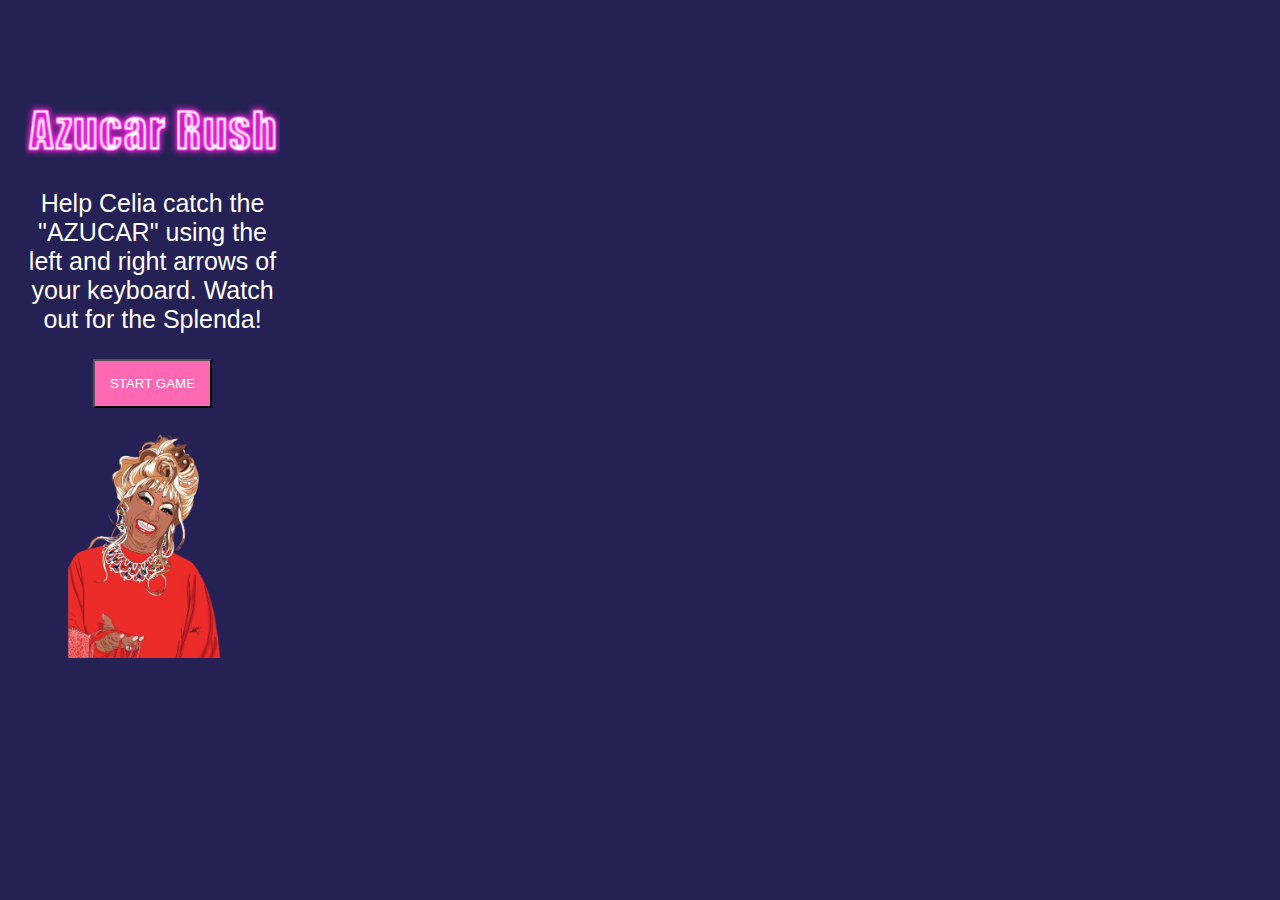
<file: index.html>
<!DOCTYPE html>
<html lang="en">
  <head>
    <meta charset="UTF-8" />
    <meta name="viewport" content="width=device-width, initial-scale=1.0" />
    <meta http-equiv="X-UA-Compatible" content="ie=edge" />
    <title>Azucar Rush</title>
    <link rel="stylesheet" href="style.css" />
    <script src="./game.js"></script>
    <script src="./component.js"></script>
    <script src="./celia.js"></script>
    <script src="./index.js"></script>
  </head>
  <body>
    <article>
      <img
        class="gameName"
        src="./images/coollogo_com-274381118.png"
        alt="gameName"
      />
      <!-- game instructions -->
      <p>
        Help Celia catch the "AZUCAR" using the left and right arrows of your
        keyboard. Watch out for the Splenda!
      </p>
      <button id="start">START GAME</button>
      <img
        class="animatedCelia"
        src="./images/Celia_Animated-removebg-preview copy.png"
      />
    </article>
    <div id="game-div">
      <canvas id="canvas"></canvas>
    </div>
  </body>
</html>
</file>
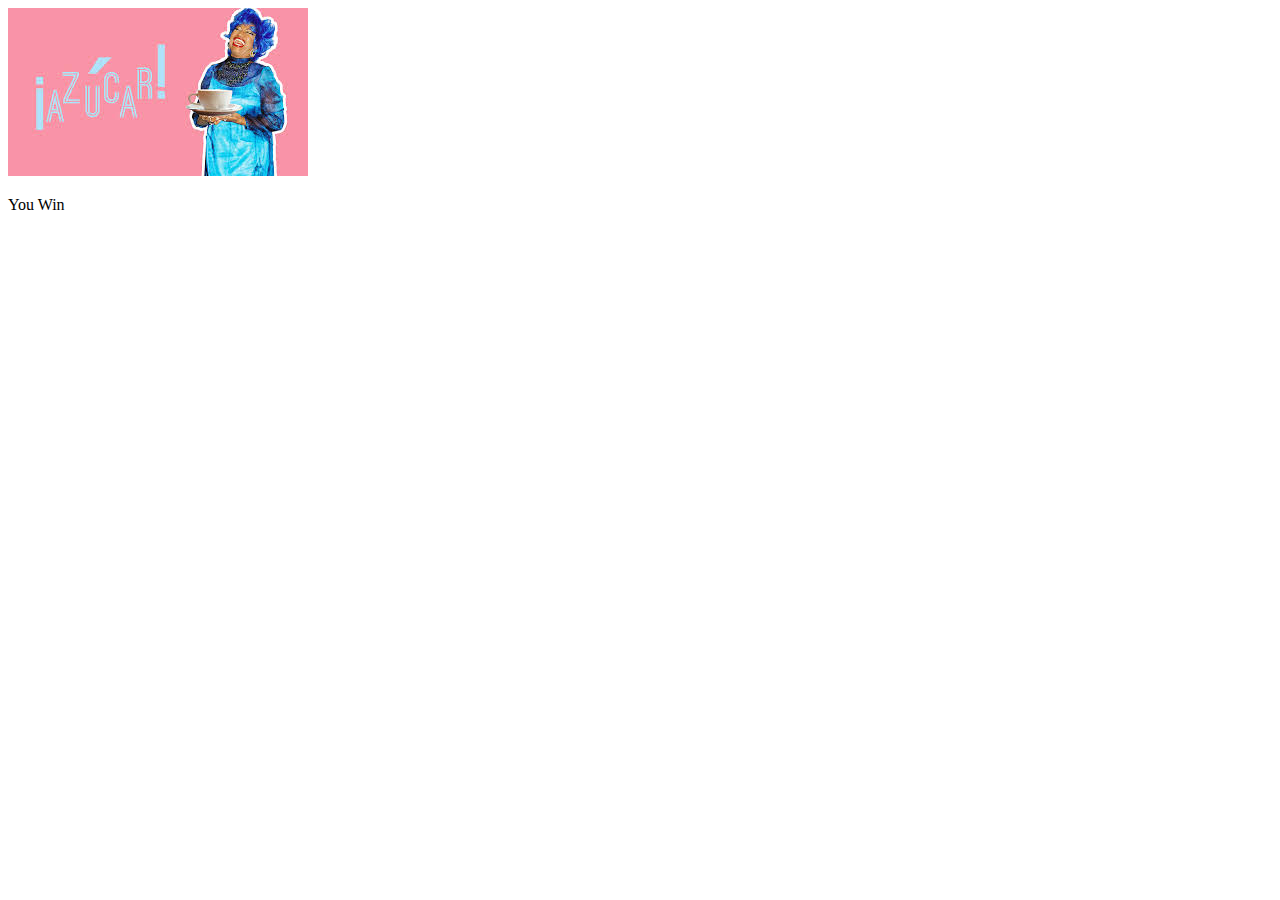
<file: you-win.html>
<!DOCTYPE html>
<html lang="en">
  <head>
    <meta charset="UTF-8" />
    <meta name="viewport" content="width=device-width, initial-scale=1.0" />
    <meta http-equiv="X-UA-Compatible" content="ie=edge" />
    <title>Document</title>
  </head>
  <body>
    <img id="youWin" src="./images/Winning-Image.jpeg" alt="you-win" />
    <p>You Win</p>
  </body>
</html>
</file>
<file: style.css>
#canvas {
    width: 800px !important;
    height: 550px !important;
    padding: 100px;
}

body {
    background: #252154;
    margin: 0;
    display: flex;
    justify-content: center;
    align-items: center;
}

article {
    display: flex;
    flex-direction: column;
    width: 50%;
    padding-left: 25px;
    justify-content: center;
    align-items: center;
}

p {
    font-family: Arial, Helvetica, sans-serif;
    text-align: center;
    color: white;
    font-size: 25px;
}

button {
    color: white;
    background: hotpink;
    padding: 15px;
}

.gameName {
    display: block;
    width: 300px;
    margin-left: auto;
    margin-right: auto;
    width: 100%;
}


.animatedCelia {
    width: 170px;
    height: 250px;
}
</file>
